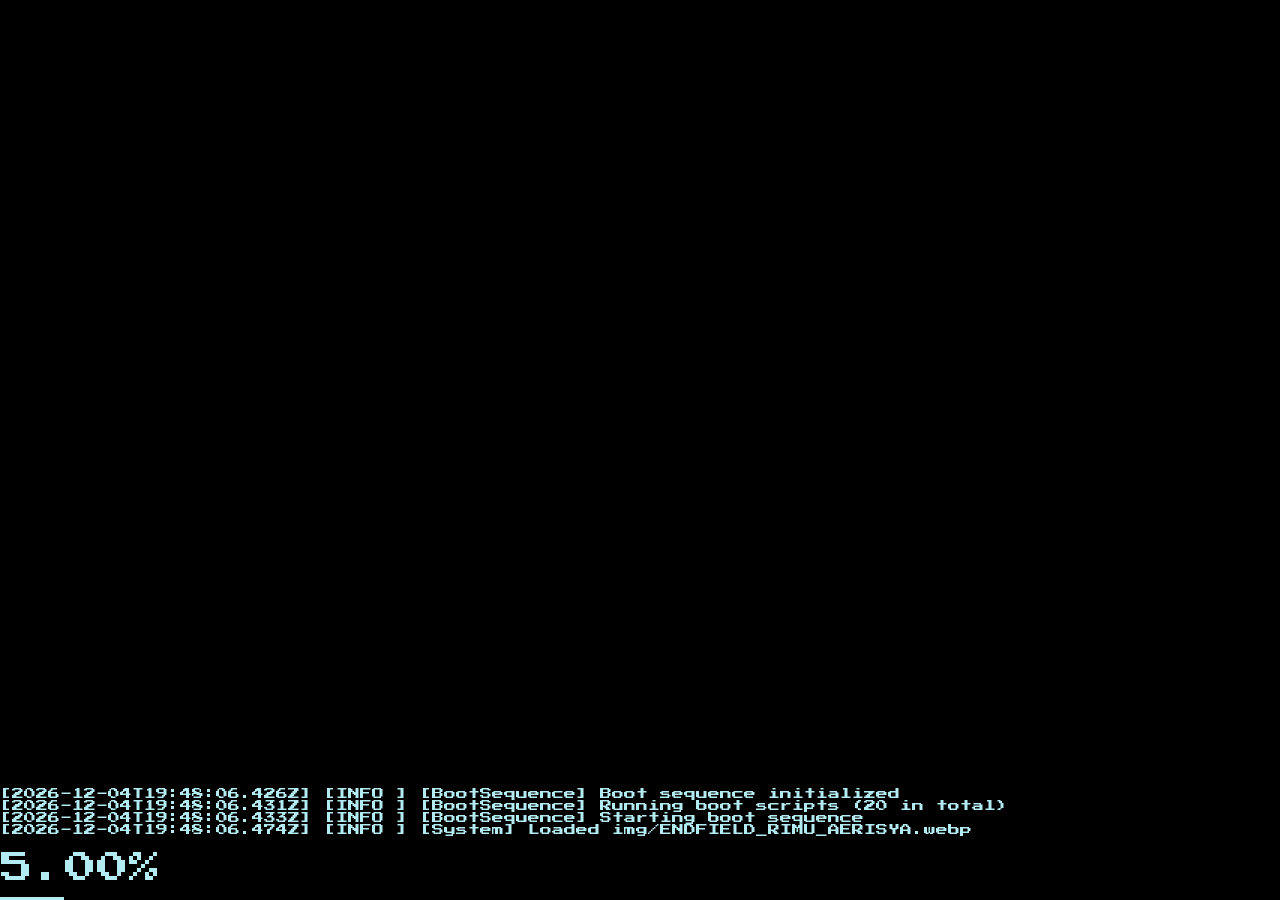
<file: index.html>
<!DOCTYPE html>
<html lang="en">

<head>
  <meta charset="UTF-8">
  <meta name="viewport" content="width=device-width, initial-scale=1.0">
  <title>LUNAERI System</title>
  <!-- <link rel="stylesheet" href="css/colors.css">
  <link rel="stylesheet" href="css/main.css">
  <link rel="stylesheet" href="css/utilities.css">
  <link rel="stylesheet" href="css/commands.css">
  <link rel="stylesheet" href="css/widgets.css">
  <link rel="stylesheet" href="css/toasts.css">
  <link rel="stylesheet" href="css/modals.css">
  <link rel="stylesheet" href="css/first-time.css"> -->
  <script type="module" src="js/main.mjs" defer></script>
  <link rel="preconnect" href="https://fonts.googleapis.com">
  <link rel="preconnect" href="https://fonts.gstatic.com" crossorigin>
  <link blocking="render"
    href="https://fonts.googleapis.com/css2?family=Chewy&family=Jersey+10&family=Micro+5&family=Pixelify+Sans:wght@400..700&family=Press+Start+2P&family=Silkscreen:wght@400;700&display=swap"
    rel="stylesheet">
  <style id="fouc">html,body{background:rgb(0 0 0);overflow:hidden;padding:0;margin:0;font-family:"Press Start 2P",monospace}.bootloader-error{--bootloader-color:#fd4040 !important}.bootloader{--bootloader-color:#B3EBF2;--bootloader-color-default:#B3EBF2;background:rgb(0 0 0);z-index:999999999;position:absolute;height:100dvh;width:100dvw}.loader-info{position:absolute;transition:all;bottom:1rem;left:0rem;color:var(--bootloader-color);font-size:xx-large}.progress{background-color:#000;width:100dvw;min-width:100dvw}.progress>div{width:0%;background-color:var(--bootloader-color);height:3px;transition:all}.syslog-entry{line-height:1;font-size:.75rem}.boot-syslog{position:absolute;left:0rem;color:var(--bootloader-color-default);transition:all;bottom:4rem;overflow:hidden}.bootloader-content{bottom:0;left:0;position:absolute}.syslog-level-warn{color:orange}.syslog-level-error{color:#fd4040}</style>
  <script src="js/loader.mjs" type="module" defer></script>
</head>

<body>
  <div class="bootloader w-fixed w-100dv h-100dv h-fixed absolute">
    <div class="bootloader-content bottom left absolute">
      <div class="boot-syslog"></div>
      <div class="loader-info">0%</div>
      <div class="progress w-100 w-fixed">
        <div></div>
      </div>
    </div>
  </div>
  <div class="d-flex flex-wrap main">
    <div class="sidebar-width w-fixed h-100dv h-fixed">
      <div class="lunae-version-block">
        <div class="lunae-version-info">LOADING</div>
        <div class="lunae-rimu-info">LOADING</div>
        <div class="sp w-100">
          <div class="aws"></div>
          <div class="hpy"></div>
          <div class="nr"></div>
          <div class="bd"></div>
          <div class="awf"></div>
        </div>
      </div>
      <div class="lunae-fsyslog">
        <div class="version"></div>
        <div>LUNAERI[System]</div>
        <div class="text-primary">DESKTOP MODE</div>
        <div class="system-runtime"></div>
        <div class="helpline">Command::CTRL+K</div>
      </div>
    </div>
    <div class="main-content w-fixed h-100dv h-fixed endfield">
      <div class="overlay" id="palette">
        <div class="hud-corner"><span class="version"></span> &nbsp; <span>LUNAERI[System]</span> &nbsp; DESKTOP MODE
        </div>

        <div class="search-wrap" id="searchWrap">
          <i class="nf nf-oct-terminal" aria-hidden="true"></i>
          <div class="input-ghost-wrap">
            <span id="ghost" class="ghost-text" aria-hidden="true"></span>
            <input type="text" id="palette_input" placeholder="search, navigate, or run a command..." autocomplete="off"
              spellcheck="false" />
          </div>
          <span class="mode-tag" id="mode">omni</span>
        </div>

        <div class="hint-row">
          <span><kbd>↑↓</kbd> navigate</span>
          <span><kbd>enter</kbd> open</span>
          <span><kbd>tab</kbd> complete</span>
          <span><kbd>esc</kbd> dismiss</span>
          <span><kbd>ctrl+k</kbd> open palette</span>
        </div>

        <div class="section-label" id="section_label">quick prefixes</div>
        <div class="prefix-tip" id="prefix_tips">
          <span class="prefix-chip" data-cid="/"><b>/</b> command</span>
          <span class="prefix-chip" data-cid="@"><b>@</b> bookmark</span>
          <span class="prefix-chip" data-cid="#"><b>#</b> history</span>
          <span class="prefix-chip" data-cid="?"><b>?</b> ai search</span>
          <span class="prefix-chip" data-cid=">"><b>></b> eval</span>
        </div>

        <div class="results" id="results">
        </div>

        <div class="divider"></div>

        <div class="bottom-bar">
          <span class="status" id="palette_status"></span>
          <div class="actions">
          </div>
        </div>
      </div>
      <!-- <div id="anchor-top-left" class="hud-anchor top-left"></div> -->
      <div id="anchor-top-right" class="hud-anchor top-right"></div>
      <!-- <div id="anchor-bottom-left" class="hud-anchor bottom-left"></div> -->
      <div id="anchor-bottom-right" class="hud-anchor bottom-right"></div>
    </div>
  </div>
  <div id="toast-zone" class="toast-zone"></div>
</body>

</html>
</file>
<file: css/colors.css>
@media (prefers-color-scheme: light) {
  :root {
    --primary: #B3EBF2;
  }
}

.text-primary {
  color: var(--primary);
}

.bg-primary {
  background-color: var(--primary);
}

/* Status Colors */
:root {
  --status-hpy: #4CAF50;    /* Happy - Green */
  --status-aws: #29B6F6;    /* Awesome - Blue */
  --status-bd: #EF5350;     /* Bad - Red */
  --status-awf: #C62828;    /* Awful - Dark Red */
  --status-nr: #9E9E9E;     /* No Response - Gray */
}

/* HPY (Happy) */
.text-hpy {
  color: var(--status-hpy);
}

.bg-hpy, .hpy {
  background-color: var(--status-hpy);
}

/* AWS (Awesome) */
.text-aws {
  color: var(--status-aws);
}

.bg-aws, .aws {
  background-color: var(--status-aws);
}

/* BD (Bad) */
.text-bd {
  color: var(--status-bd);
}

.bg-bd, .bd {
  background-color: var(--status-bd);
}

/* AWF (Awful) */
.text-awf {
  color: var(--status-awf);
}

.bg-awf, .awf {
  background-color: var(--status-awf);
}

/* NR (No Response) */
.text-nr {
  color: var(--status-nr);
}

.bg-nr, .nr {
  background-color: var(--status-nr);
}
</file>
<file: css/main.css>
@import "./theme/main.css";
@import "./theme/light.css";
@import "./theme/dark.css";

:root {
  --font-family: "Press Start 2P";
  --font-readable: "Jersey 10";
}

.endfield {
  --background-url: url('../img/ENDFIELD_RIMU_AERISYA.webp');
  --backdrop-blur: 10px;
  background: no-repeat center var(--background-url);
  backdrop-filter: blur(var(--backdrop-blur));
}

html,
body {
  width: 100dvw;
  height: 100dvh;
  min-height: 100dvh;
  min-width: 100dvw;
  margin: 0;
  padding: 0;
  font-family: var(--font-family), sans-serif;
  color: var(--text);
}

body {
  background-color: rgb(var(--background));
}

.lunae-version-block {
  rotate: 90deg;
  background-color: rgb(var(--alternate-bg));
  transform-origin: left bottom;
  height: 2rem;
  width: 80dvh;
  position: absolute;
  left: 2rem;
  bottom: calc(100% - 1.5rem)
}

.lunae-version-info {
  font-family: var(--font-family), sans-serif;
  font-weight: 700;
  position: absolute;
  left: 0.75rem;
  bottom: .25rem;
  font-size: xxx-large;
}

.lunae-rimu-info {
  font-family: var(--font-family), sans-serif;
  position: absolute;
  right: 0.75rem;
  top: 0.75rem;
}


.lunae-fsyslog {
  background-color: rgb(var(--alternate-bg));
  position: absolute;
  bottom: 1.5rem;
  left: 0.75rem;
  padding: 0.25rem;
  font-family: var(--font-family), sans-serif;
  font-size: xx-small;
}

.silkscreen {
  --font-family: "Silkscreen";
}

.bootloader-error {
  --bootloader-color: #fd4040 !important;
}

.bootloader {
  --bootloader-color: #B3EBF2;
  background: rgba(0, 0, 0, 1);
  z-index: 999999999;
}

.loader-info {
  position: absolute;
  transition: all;
  bottom: 1rem;
  left: 0rem;
  color: var(--bootloader-color);
  font-size: xx-large;
}

.progress {
  background-color: black;
}

.progress > div {
  width: 0%;
  background-color: var(--bootloader-color);
  height: 3px;
  transition: all;
}

.syslog-entry {
  line-height: 1;
  font-size: 0.75rem;
}

.boot-syslog {
  position: absolute;
  left: 0rem;
  color: var(--primary-light);
  transition: all;
  bottom: 4rem;
  /* max-height: 2rem; */
  overflow: hidden;
}

.syslog-level-warn { color: orange }
.syslog-level-error { color: #fd4040 }

.main {
  /* --t: clamp(0, calc((1650px - 100dvw) / 400), 1);
  --ratio: calc(10 + 3 * var(--t));
  --sidebar-width: calc(var(--ratio) * 1dvw); */
  /* --sidebar-width: calc(
    (10 + 3 * clamp(0, calc((1650px - 100dvw) / 400px), 1))
    * 1dvw); */
  /* --sidebar-width: clamp(10dvw,
    calc(22.375dvw - 204px),
    13dvw); */
  --sidebar-width: 10dvw;
  --main-width: calc(100dvw - var(--sidebar-width));
}

.sidebar-width {
  width: var(--sidebar-width);
}

.main-content {
  width: var(--main-width)
}

@media (min-width: 1250px) and (max-width: 1350px) {
    .main {
      --sidebar-width: 13dvw;
    }
}

@media (min-width: 1350px) and (max-width: 1650px) {
  .main {
    --sidebar-width: 12dvw;
  }
}

@media (min-width: 1651) {
  .main {
    --sidebar-width: 10dvw;
  }
}

/* @media (min-width: ) */

/* @media (min-width: 1250) and (max-width: 1650) {
  .sidebar-width {
    --width: 13dvw;
  }

  .main-content {
    --width:  87dvw;
  }
} */

@keyframes dissolveAnim {
  0% {
    opacity: 1;
    transform: scale(1) rotateY(0deg);
    filter: blur(0px) brightness(1);
  }

  40% {
    opacity: 1;
    transform: scale(1.02) rotateY(5deg);
    filter: blur(0px) brightness(1.1);
  }

  60% {
    opacity: 0.8;
    transform: scale(1.01) rotateY(-3deg);
    filter: blur(2px) brightness(0.95);
  }

  85% {
    opacity: 0.3;
    transform: scale(0.98) rotateY(2deg);
    filter: blur(8px) brightness(0.8);
  }

  100% {
    opacity: 0;
    transform: scale(0.95) rotateY(0deg);
    filter: blur(15px) brightness(0.5);
  }
}

.dissolving {
  animation: dissolveAnim 0.8s ease-in-out forwards;
}

.dissolving-fast {
  animation: dissolveAnim 0.3s ease-in-out forwards;
}

.solving {
  animation: dissolveAnim 0.3s ease-in-out forwards;
  animation-direction: reverse;
}

.sp {
  position: absolute;
  height: 3px;
  bottom: -1px;
  overflow: hidden;
  display: flex;
  flex-direction: row;
  width: 100%;
}

.sp div {
  height: 3px;
  flex: 0 0 auto;
}

.hidden {
  display: none;
}
</file>
<file: css/utilities.css>
.w-20dv {
  --width: 20dvw;
  width: var(--width);
}

.w-80dv {
  --width: 80dvw;
  width: var(--width);
}

.w-90dv {
  --width: 90dvw;
  width: var(--width);
}

.w-10dv {
  --width: 10dvw;
  width: var(--width);
}

.w-fixed {
  min-width: var(--width);
  max-width: var(--width);
}

.h-100 {
  height: 100%;
}

.h-100dv {
  --height: 100dvh;
  height: var(--height);
}

.w-100 {
  width: 100%;
}

.w-100dv {
  --width: 100dvw;
  width: var(--width);
}

.h-fixed {
  min-height: var(--height);
  max-height: var(--height);
}

.d-flex {
  display: flex;
}

.flex-wrap {
  flex-wrap: wrap;
}

.absolute {
  position: absolute;
}

.bottom {
  bottom: 0rem;
}

.left {
  left: 0rem;
}


.chewy-regular {
  font-family: "Chewy", system-ui;
  font-weight: 400;
  font-style: normal;
  color: var(--text);
}

.silkscreen-regular {
  font-family: "Silkscreen", sans-serif;
  font-weight: 400;
  font-style: normal;
  color: var(--text);
}

.silkscreen-bold {
  font-family: "Silkscreen", sans-serif;
  font-weight: 700;
  font-style: normal;
  color: var(--text);
}

.press-start-2p-regular {
  font-family: "Press Start 2P", system-ui;
  font-weight: 400;
  font-style: normal;
  color: var(--text);
}

.jersey-10-regular {
  font-family: "Jersey 10", sans-serif;
  font-weight: 400;
  font-style: normal;
  color: var(--text);
}


.pixelify-sans-400 {
  font-family: "Pixelify Sans", sans-serif;
  font-optical-sizing: auto;
  font-weight: 400;
  font-style: normal;
  color: var(--text);
}

.pixelify-sans-700 {
  font-family: "Pixelify Sans", sans-serif;
  font-optical-sizing: auto;
  font-weight: 700;
  font-style: normal;
  color: var(--text);
}

.text-white {
  color: #fafafa;
}

.text-red {
  color: red;
}

.mb-4 {
  margin-bottom: 4rem;
}

.mb-2 {
  margin-bottom: 2rem;
}

.text-left {
  text-align: left;
}
</file>
<file: css/commands.css>
:root {
  --font-mono: "Press Start 2p";
  --font-size: 13px;
  --border-radius-lg: 10px;
}


.overlay {
  min-height: 520px;
  /* background: rgba(8, 14, 20, 0.98); */
  /* background: rgba(237, 237, 237, 0.98); */
  /* background: color-mix(in srgb, var(--background) 2%, transparent); */
  background: rgba(var(--background), 0.98);
  border: 0.5px solid color-mix(in srgb, var(--primary) 25%, transparent);
  border-radius: var(--border-radius-lg);
  padding: 28px 24px 20px;
  font-family: var(--font-mono);
  /* font-size: var(--font-size); */
  color: var(--primary);
  position: relative;
  box-sizing: border-box;
  margin-left: calc(30dvw - 10dvw);
  margin-top: 3rem;
  width: 50%;
  max-width: 50%;
  display: none;
}

.hud-corner {
  position: absolute;
  top: 10px;
  left: 14px;
  font-size: 7px;
  color: var(--primary);
  letter-spacing: 0.08em;
}

.hud-corner span {
  color: var(--primary);
}

.search-wrap {
  display: flex;
  align-items: center;
  gap: 10px;
  background: color-mix(in srgb, var(--primary) 6%, transparent);
  border: 1px solid color-mix(in srgb, var(--primary) 35%, transparent);
  border-radius: 6px;
  padding: 10px 14px;
  margin: 28px 0 6px;
}

.search-wrap i {
  color: var(--primary);
  font-size: 13px;
  flex-shrink: 0;
}

.search-wrap input {
  background: transparent;
  border: none;
  outline: none;
  font-family: var(--font-mono);
  font-size: 10px;
  color: var(--primary);
  width: 100%;
  caret-color: var(--ok);
}

.search-wrap input::placeholder {
  color: var(--primary);
}

.mode-tag {
  font-size: 8px;
  padding: 2px 8px;
  border-radius: 4px;
  background: color-mix(in srgb, var(--primary) 12%, transparent);
  color: var(--primary);
  border: 0.5px solid color-mix(in srgb, var(--primary) 30%, transparent);
  white-space: nowrap;
  flex-shrink: 0;
}

.hint-row {
  display: flex;
  gap: 12px;
  margin-bottom: 18px;
  font-size: 8px;
  color: var(--primary);
}

.hint-row kbd {
  background: rgba(255, 255, 255, 0.05);
  border: 0.5px solid color-mix(in srgb, var(--primary) 20%, transparent);
  border-radius: 3px;
  padding: 3px 5px;
  font-family: var(--font-mono);
  font-size: 7px;
  color: var(--primary);
}

.section-label {
  font-size: 7px;
  letter-spacing: 0.12em;
  color: var(--primary);
  text-transform: uppercase;
  margin-bottom: 6px;
  padding-left: 2px;
}

.results {
  display: flex;
  flex-direction: column;
  gap: 2px;
  margin-bottom: 16px;
}

.result-item {
  display: flex;
  align-items: center;
  gap: 12px;
  padding: 9px 12px;
  border-radius: 6px;
  cursor: pointer;
  border: 0.5px solid transparent;
  transition: background 0.1s, border-color 0.1s;
}

.result-item:hover,
.result-item.active {
  background: color-mix(in srgb, var(--primary) 8%, transparent);
  border-color: color-mix(in srgb, var(--primary) 20%, transparent);
}

.result-item.active {
  background: color-mix(in srgb, var(--primary) 12%, transparent);
  border-color: color-mix(in srgb, var(--primary) 35%, transparent);
}

.result-icon {
  width: 28px;
  height: 28px;
  display: flex;
  align-items: center;
  justify-content: center;
  border-radius: 5px;
  background: color-mix(in srgb, var(--primary) 8%, transparent);
  flex-shrink: 0;
}

.result-icon i {
  font-size: 10px;
  color: var(--primary);
}

.result-icon.url i {
  color: var(--info);
}

.result-icon.cmd i {
  color: var(--warn);
}

.result-icon.hist i {
  color: var(--primary);
}

.result-text {
  flex: 1;
  min-width: 0;
}

.result-title {
  font-size: 10px;
  color: var(--primary);
  white-space: nowrap;
  overflow: hidden;
  text-overflow: ellipsis;
}

.result-sub {
  font-size: 8px;
  color: var(--primary);
  white-space: nowrap;
  overflow: hidden;
  text-overflow: ellipsis;
  margin-top: 1px;
}

.result-sub .match {
  color: var(--primary);
}

.result-badge {
  font-size: 7px;
  padding: 2px 7px;
  border-radius: 3px;
  flex-shrink: 0;
}

.badge-url {
  background: color-mix(in srgb, var(--info) 12%, transparent);
  color: var(--info);
  border: 0.5px solid color-mix(in srgb, var(--info) 25%, transparent);
}

.badge-cmd {
  background: color-mix(in srgb, var(--warn) 10%, transparent);
  color: var(--warn);
  border: 0.5px solid color-mix(in srgb, var(--warn) 20%, transparent);
}

.badge-hist {
  background: color-mix(in srgb, var(--primary) 6%, transparent);
  color: var(--primary);
  border: 0.5px solid color-mix(in srgb, var(--primary) 15%, transparent);
}

.divider {
  height: 0.5px;
  background: color-mix(in srgb, var(--primary) 10%, transparent);
  margin: 12px 0;
}

.bottom-bar {
  display: flex;
  justify-content: space-between;
  align-items: center;
  font-size: 7px;
  color: var(--primary);
  padding-top: 10px;
  border-top: 0.5px solid color-mix(in srgb, var(--primary) 8%, transparent);
}

.bottom-bar .status {
  color: var(--primary);
  opacity: 0.6;
}

.bottom-bar .actions {
  display: flex;
  gap: 14px;
}

.prefix-tip {
  display: flex;
  gap: 8px;
  flex-wrap: wrap;
  margin-bottom: 14px;
}

.prefix-chip {
  font-size: 8px;
  padding: 3px 9px;
  border-radius: 4px;
  background: color-mix(in srgb, var(--primary) 5%, transparent);
  border: 0.5px solid color-mix(in srgb, var(--primary) 15%, transparent);
  color: var(--primary);
  cursor: pointer;
  transition: background 0.1s;
}

.prefix-chip:hover {
  background: color-mix(in srgb, var(--primary) 10%, transparent);
  color: var(--primary);
}

.prefix-chip b {
  color: var(--primary);
  font-weight: 500;
}

/* .search-wrap { position: relative; }

.ghost-text {
  position: absolute;
  left: 0;
  color: rgba(0, 200, 160, 0.25);
  pointer-events: none;
  font-family: var(--font-mono);
  font-size: 15px;
  white-space: pre;
} */

.input-ghost-wrap {
  position: relative;
  flex: 1;
  display: flex;
  align-items: center;
}

.input-ghost-wrap input {
  position: relative;
  z-index: 1;
  background: transparent;
  width: 100%;
}

.ghost-text {
  position: absolute;
  left: 0;
  top: 48%;
  transform: translateY(-50%);
  font-family: var(--font-mono);
  font-size: 10px;        /* must exactly match input */
  line-height: 1;
  color: color-mix(in srgb, var(--primary) 25%, transparent);
  pointer-events: none;
  white-space: pre;
  z-index: 0;
}
</file>
<file: css/widgets.css>
.hud-anchor {
  position: fixed;
  display: flex;
  flex-direction: column;
  gap: 8px;
  z-index: 10;
  padding: 16px;
}

.hud-anchor.top-left     { top: 0; left: 0; align-items: flex-start; }
.hud-anchor.top-right    { top: 0; right: 0; align-items: flex-end; }
.hud-anchor.bottom-left  { bottom: 0; left: 0; align-items: flex-start; }
.hud-anchor.bottom-right { bottom: 0; right: 0; align-items: flex-end; }

.widget {
  background: rgba(var(--background), 0.98);
  border: 0.5px solid color-mix(in srgb, var(--primary) 25%, transparent);
  border-radius: 6px;
  padding: 8px 12px;
  font-family: var(--font-readable);
  font-size: 18px;
  color: var(--primary);
  backdrop-filter: blur(6px);
}
</file>
<file: css/toasts.css>
.toast-zone {
  position: fixed;
  bottom: 24px;
  right: 24px;
  display: flex;
  flex-direction: column;
  gap: 8px;
  z-index: 100;
  align-items: flex-end;
}

.toast {
  font-family: var(--font-mono);
  font-size: 12px;
  padding: 9px 14px;
  border-radius: 6px;
  backdrop-filter: blur(6px);
  opacity: 0;
  transform: translateX(12px);
  transition: opacity 0.2s, transform 0.2s;
  max-width: 320px;
}

.toast.toast-visible {
  opacity: 1;
  transform: translateX(0);
}

.toast-info  { background: rgba(var(--background), 0.98); border: 0.5px solid color-mix(in srgb, var(--info) 30%, transparent); color: var(--info); }
.toast-ok    { background: rgba(var(--background), 0.98); border: 0.5px solid color-mix(in srgb, var(--ok) 60%, transparent); color: var(--ok); }
.toast-error { background: rgba(var(--background), 0.98); border: 0.5px solid color-mix(in srgb, var(--error) 50%, transparent); color: var(--error); }
.toast-warn  { background: rgba(var(--background), 0.98); border: 0.5px solid color-mix(in srgb, var(--warn) 40%, transparent); color: var(--warn); }
</file>
<file: css/modals.css>
.modal-overlay {
  position: fixed;
  inset: 0;
  background: rgba(4, 8, 12, 0.7);
  /* background: rgba(237, 237, 237, 0.98); */
  backdrop-filter: blur(4px);
  display: flex;
  align-items: center;
  justify-content: center;
  z-index: 200;
  opacity: 0;
  transition: opacity 0.15s;
}
.modal-overlay.modal-visible { opacity: 1; }

.modal-box {
  /* background: rgba(8, 14, 20, 0.95); */
  /* background: rgba(237, 237, 237, 0.98); */
  background: rgba(var(--background), 0.98);
  border: 0.5px solid color-mix(in srgb, var(--primary) 30%, transparent);
  border-radius: 8px;
  padding: 24px;
  width: 380px;
  max-width: 90vw;
  display: flex;
  flex-direction: column;
  gap: 16px;
  font-family: var(--font-mono);
}

.modal-title {
  font-size: 13px;
  color: var(--primary);
  letter-spacing: 0.08em;
  text-transform: uppercase;
}

.modal-group {
  display: flex;
  flex-direction: column;
  gap: 5px;
}

.modal-label {
  font-size: 11px;
  /* color: rgba(0, 200, 160, 0.5); */
  color: var(--primary);
  letter-spacing: 0.06em;
}
.modal-label[data-required]::after {
  content: ' *';
  color: var(--error);
}

.modal-input {
  /* background: rgba(0, 200, 160, 0.05); */
  /* background: rgba(237, 237, 237, 0.98); */
  background: rgba(var(--background), 0.98);
  border: 0.5px solid color-mix(in srgb, var(--primary) 25%, transparent);
  border-radius: 5px;
  padding: 8px 10px;
  font-family: var(--font-mono);
  font-size: 13px;
  /* color: #9aaca6; */
  color: var(--primary);
  outline: none;
  transition: border-color 0.15s;
}
.modal-input:focus { border-color: color-mix(in srgb, var(--primary) 60%, transparent); }
.modal-input.modal-input-error { border-color: color-mix(in srgb, var(--error) 60%, transparent); }

.modal-textarea { resize: vertical; min-height: 80px; }

.modal-error {
  font-size: 10px;
  color: var(--error);
  min-height: 14px;
}

/* toggle */
.modal-toggle-wrap {
  position: relative;
  width: 36px;
  height: 20px;
}
.modal-toggle {
  opacity: 0;
  width: 0; height: 0;
  position: absolute;
}
.modal-toggle-slider {
  position: absolute;
  inset: 0;
  /* background: rgba(0,200,160,0.1); */
  /* background: rgba(237, 237, 237, 0.98); */
  background: rgba(var(--background), 0.98);
  border: 0.5px solid color-mix(in srgb, var(--primary) 25%, transparent);
  border-radius: 20px;
  cursor: pointer;
  transition: background 0.2s;
}
.modal-toggle-slider::after {
  content: '';
  position: absolute;
  width: 14px; height: 14px;
  left: 2px; top: 2px;
  /* background: rgba(0,200,160,0.4); */
  background: rgba(var(--background), 0.98);
  border-radius: 50%;
  transition: transform 0.2s, background 0.2s;
}
.modal-toggle:checked + .modal-toggle-slider { background: color-mix(in srgb, var(--primary) 15%, transparent); }
.modal-toggle:checked + .modal-toggle-slider::after {
  transform: translateX(16px);
  background: var(--ok);
}

/* actions */
.modal-actions {
  display: flex;
  justify-content: flex-end;
  gap: 8px;
  margin-top: 4px;
}

.modal-btn {
  font-family: var(--font-mono);
  font-size: 12px;
  padding: 7px 16px;
  border-radius: 5px;
  border: 0.5px solid;
  cursor: pointer;
  transition: background 0.15s;
}
.modal-btn-cancel {
  background: transparent;
  border-color: color-mix(in srgb, var(--primary) 20%, transparent);
  color: var(--primary);
  /* co */
}
.modal-btn-cancel:hover { background: color-mix(in srgb, var(--primary) 5%, transparent); }
.modal-btn-submit {
  background: color-mix(in srgb, var(--primary) 10%, transparent);
  border-color: color-mix(in srgb, var(--primary) 40%, transparent);
  color: var(--primary);
}
.modal-btn-submit:hover { background: color-mix(in srgb, var(--primary) 18%, transparent); }
</file>
<file: css/first-time.css>
.first-time-dweller {
  background: rgba(0, 0, 0, 0.95);
  position: absolute;
  top: 0;
  width: 100dvw;
  height: 100dvh;
  max-height: 100dvh;
  max-width: 100dvw;
  min-width: 100dvw;
  min-height: 100dvh;
  z-index: 999999998;
  transition: opacity 0.15s;
  opacity: 0;
}

.message {
  margin-top: 8rem;
  margin-left: auto;
  margin-right: auto;
  /* padding: 0; */
  max-width: 80ch;
  margin-inline: auto;
  padding-inline: 2rem;
  /* padding-left: var(--message-padding); */
  /* padding-right: var(--message-padding); */
  text-align: center;
}

.first-time-dweller.ft-visible {
  opacity: 1;
}

.finalize-ftd {
  /* border-radius: 5px; */
  /* border: 0.5px solid; */
  /* border-color: color-mix(in srgb, var(--primary) 40%, transparent); */
  /* background: color-mix(in srgb, var(--primary) 30%, transparent); */
  border: 0;
  background: rgba(0, 0, 0, 0.95);
  font-family: "Press Start 2p";
  font-size: 12px;
  padding: 7px 16px;
  cursor: pointer;
  transition: background 0.15s, color 0.15s;
  color: var(--btn-color);
}

.finalize-panel {
  /* --panel-width: ; */
  /* width: 125%; */
  /* height: 125%; */
  background: rgba(0, 0, 0, 1);
  width: clamp(250px, 16vw, 420px);
  position: relative;
  /* width: fit-content; */
  margin-left: auto;
  margin-right: auto;
  transition: transform 0.2s, background 0.2s;
  transform-origin: center;
  --border-color: white;
  --bt-sizing: 10px;
  --btn-color: #fafafa;
  /* cursor: pointer; */
}

.finalize-panel:hover {
  /* width: 20%; */
  transform: scale(1.05);
  /* background: rgba(var(--primary), 0.8); */
  --border-color: red;
  --bt-sizing: 12px;
  --btn-color: red;
}

.finalize-panel::before {
  content: "";
  position: absolute;
  left: 0;
  top: 0;
  bottom: 0;
  width: var(--bt-sizing);

  border-left: 4px solid var(--border-color);
  border-top: 4px solid var(--border-color);
  border-bottom: 4px solid var(--border-color);
  transition: border 0.2s, width 0.2s;
}

.finalize-panel::after {
  content: "";
  position: absolute;
  right: 0;
  top: 0;
  bottom: 0;
  width: var(--bt-sizing);

  border-right: 4px solid var(--border-color);
  border-top: 4px solid var(--border-color);
  border-bottom: 4px solid var(--border-color);
  transition: border 0.2s, width 0.2s;
}

@media (width <= 800) {
  .finalize-panel {
    --panel-width: 42%;
  }

  .message {
    --message-padding: 10rem;
  }
}

@media (800 < width <= 1320) {
  .finalize-panel {
    --panel-width: 42%;
  }

  .message {
    --message-padding: 10rem;
  }
}
</file>
